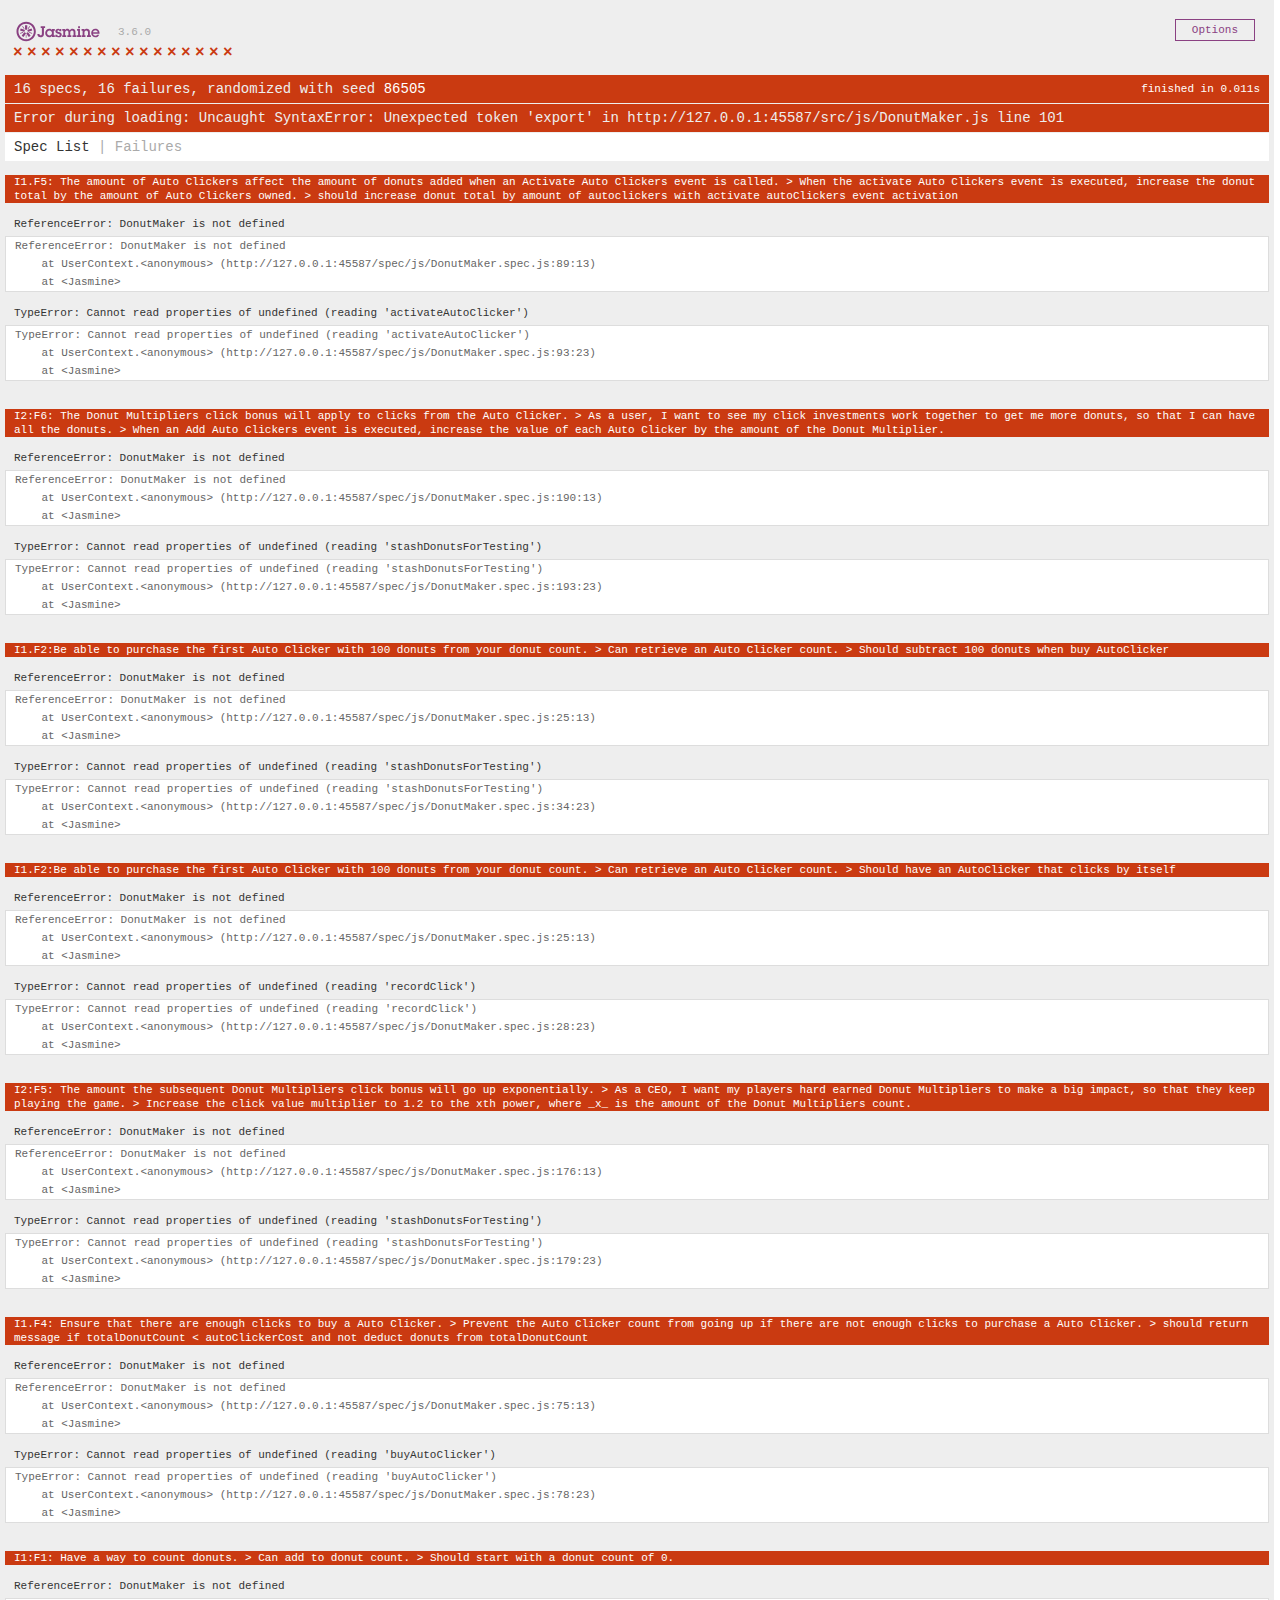
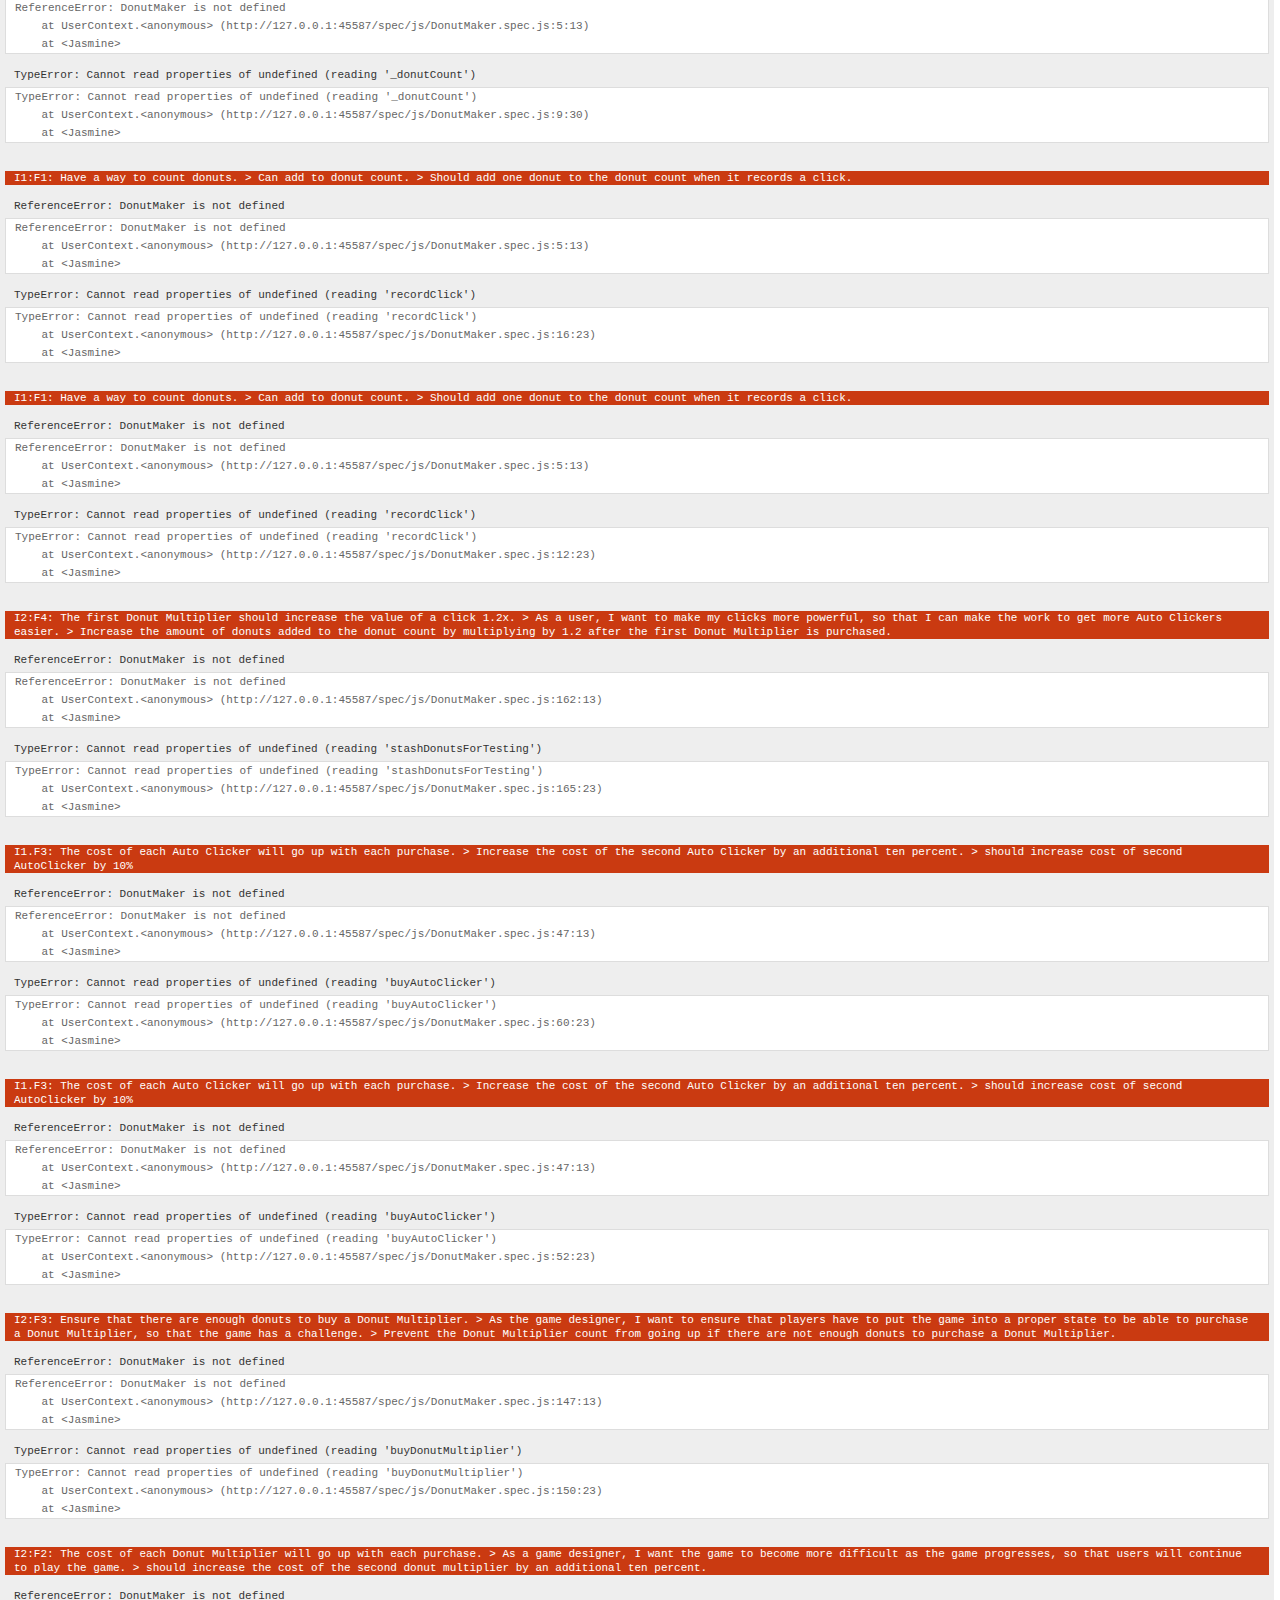
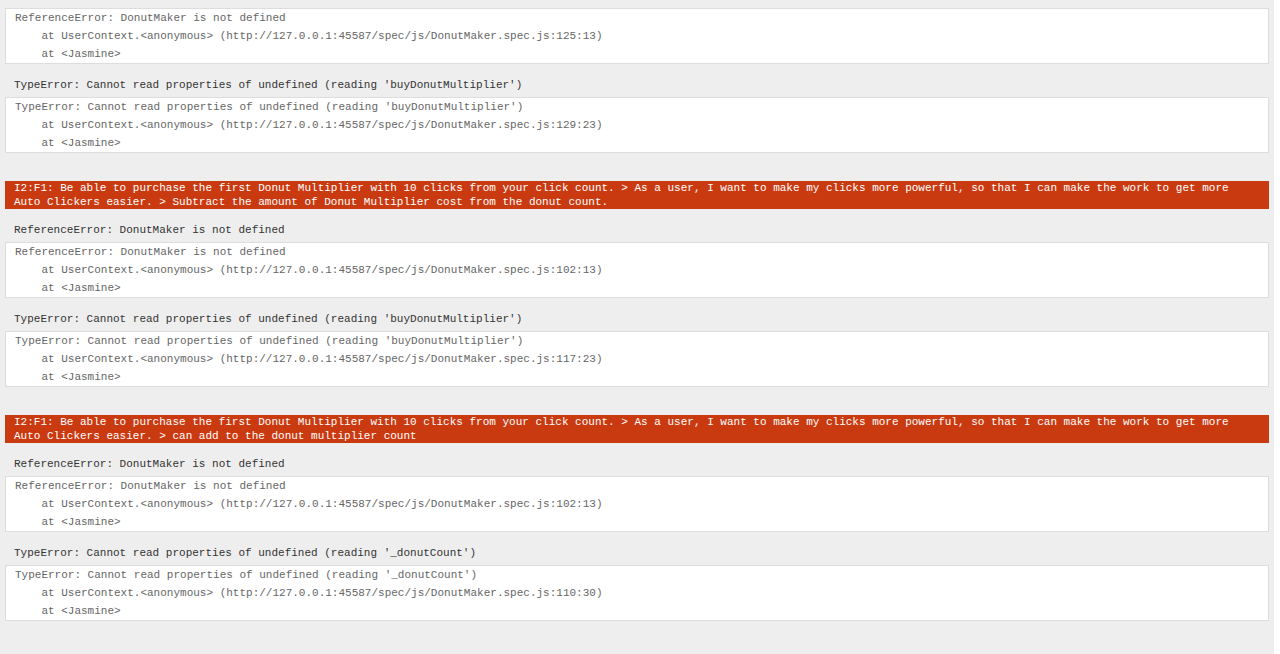
<file: DonutMakerSpecRunner.html>
<!DOCTYPE html>
<html>

<head>
    <meta charset="utf-8">
    <title>Jasmine Spec Runner v3.6.0</title>

    <link rel="shortcut icon" type="image/png" href="lib/jasmine-3.6.0/jasmine_favicon.png">
    <link rel="stylesheet" href="lib/jasmine-3.6.0/jasmine.css">

    <script src="lib/jasmine-3.6.0/jasmine.js"></script>
    <script src="lib/jasmine-3.6.0/jasmine-html.js"></script>
    <script src="lib/jasmine-3.6.0/boot.js"></script>


</head>

<body>
    <!-- include source files here... -->
    <script src="./src/js/DonutMaker.js"></script>
    <!-- include spec files here... -->
    <script src="./spec/js/DonutMaker.spec.js"></script>
</body>

</html>
</file>
<file: lib/jasmine-3.6.0/jasmine.css>
@charset "UTF-8";
body { overflow-y: scroll; }

.jasmine_html-reporter { width: 100%; background-color: #eee; padding: 5px; margin: -8px; font-size: 11px; font-family: Monaco, "Lucida Console", monospace; line-height: 14px; color: #333; }

.jasmine_html-reporter a { text-decoration: none; }

.jasmine_html-reporter a:hover { text-decoration: underline; }

.jasmine_html-reporter p, .jasmine_html-reporter h1, .jasmine_html-reporter h2, .jasmine_html-reporter h3, .jasmine_html-reporter h4, .jasmine_html-reporter h5, .jasmine_html-reporter h6 { margin: 0; line-height: 14px; }

.jasmine_html-reporter .jasmine-banner, .jasmine_html-reporter .jasmine-symbol-summary, .jasmine_html-reporter .jasmine-summary, .jasmine_html-reporter .jasmine-result-message, .jasmine_html-reporter .jasmine-spec .jasmine-description, .jasmine_html-reporter .jasmine-spec-detail .jasmine-description, .jasmine_html-reporter .jasmine-alert .jasmine-bar, .jasmine_html-reporter .jasmine-stack-trace { padding-left: 9px; padding-right: 9px; }

.jasmine_html-reporter .jasmine-banner { position: relative; }

.jasmine_html-reporter .jasmine-banner .jasmine-title { background: url("[data-uri]") no-repeat; background: url("[data-uri]") no-repeat, none; -moz-background-size: 100%; -o-background-size: 100%; -webkit-background-size: 100%; background-size: 100%; display: block; float: left; width: 90px; height: 25px; }

.jasmine_html-reporter .jasmine-banner .jasmine-version { margin-left: 14px; position: relative; top: 6px; }

.jasmine_html-reporter #jasmine_content { position: fixed; right: 100%; }

.jasmine_html-reporter .jasmine-version { color: #aaa; }

.jasmine_html-reporter .jasmine-banner { margin-top: 14px; }

.jasmine_html-reporter .jasmine-duration { color: #fff; float: right; line-height: 28px; padding-right: 9px; }

.jasmine_html-reporter .jasmine-symbol-summary { overflow: hidden; margin: 14px 0; }

.jasmine_html-reporter .jasmine-symbol-summary li { display: inline-block; height: 10px; width: 14px; font-size: 16px; }

.jasmine_html-reporter .jasmine-symbol-summary li.jasmine-passed { font-size: 14px; }

.jasmine_html-reporter .jasmine-symbol-summary li.jasmine-passed:before { color: #007069; content: "•"; }

.jasmine_html-reporter .jasmine-symbol-summary li.jasmine-failed { line-height: 9px; }

.jasmine_html-reporter .jasmine-symbol-summary li.jasmine-failed:before { color: #ca3a11; content: "×"; font-weight: bold; margin-left: -1px; }

.jasmine_html-reporter .jasmine-symbol-summary li.jasmine-excluded { font-size: 14px; }

.jasmine_html-reporter .jasmine-symbol-summary li.jasmine-excluded:before { color: #bababa; content: "•"; }

.jasmine_html-reporter .jasmine-symbol-summary li.jasmine-excluded-no-display { font-size: 14px; display: none; }

.jasmine_html-reporter .jasmine-symbol-summary li.jasmine-pending { line-height: 17px; }

.jasmine_html-reporter .jasmine-symbol-summary li.jasmine-pending:before { color: #ba9d37; content: "*"; }

.jasmine_html-reporter .jasmine-symbol-summary li.jasmine-empty { font-size: 14px; }

.jasmine_html-reporter .jasmine-symbol-summary li.jasmine-empty:before { color: #ba9d37; content: "•"; }

.jasmine_html-reporter .jasmine-run-options { float: right; margin-right: 5px; border: 1px solid #8a4182; color: #8a4182; position: relative; line-height: 20px; }

.jasmine_html-reporter .jasmine-run-options .jasmine-trigger { cursor: pointer; padding: 8px 16px; }

.jasmine_html-reporter .jasmine-run-options .jasmine-payload { position: absolute; display: none; right: -1px; border: 1px solid #8a4182; background-color: #eee; white-space: nowrap; padding: 4px 8px; }

.jasmine_html-reporter .jasmine-run-options .jasmine-payload.jasmine-open { display: block; }

.jasmine_html-reporter .jasmine-bar { line-height: 28px; font-size: 14px; display: block; color: #eee; }

.jasmine_html-reporter .jasmine-bar.jasmine-failed, .jasmine_html-reporter .jasmine-bar.jasmine-errored { background-color: #ca3a11; border-bottom: 1px solid #eee; }

.jasmine_html-reporter .jasmine-bar.jasmine-passed { background-color: #007069; }

.jasmine_html-reporter .jasmine-bar.jasmine-incomplete { background-color: #bababa; }

.jasmine_html-reporter .jasmine-bar.jasmine-skipped { background-color: #bababa; }

.jasmine_html-reporter .jasmine-bar.jasmine-warning { background-color: #ba9d37; color: #333; }

.jasmine_html-reporter .jasmine-bar.jasmine-menu { background-color: #fff; color: #aaa; }

.jasmine_html-reporter .jasmine-bar.jasmine-menu a { color: #333; }

.jasmine_html-reporter .jasmine-bar a { color: white; }

.jasmine_html-reporter.jasmine-spec-list .jasmine-bar.jasmine-menu.jasmine-failure-list, .jasmine_html-reporter.jasmine-spec-list .jasmine-results .jasmine-failures { display: none; }

.jasmine_html-reporter.jasmine-failure-list .jasmine-bar.jasmine-menu.jasmine-spec-list, .jasmine_html-reporter.jasmine-failure-list .jasmine-summary { display: none; }

.jasmine_html-reporter .jasmine-results { margin-top: 14px; }

.jasmine_html-reporter .jasmine-summary { margin-top: 14px; }

.jasmine_html-reporter .jasmine-summary ul { list-style-type: none; margin-left: 14px; padding-top: 0; padding-left: 0; }

.jasmine_html-reporter .jasmine-summary ul.jasmine-suite { margin-top: 7px; margin-bottom: 7px; }

.jasmine_html-reporter .jasmine-summary li.jasmine-passed a { color: #007069; }

.jasmine_html-reporter .jasmine-summary li.jasmine-failed a { color: #ca3a11; }

.jasmine_html-reporter .jasmine-summary li.jasmine-empty a { color: #ba9d37; }

.jasmine_html-reporter .jasmine-summary li.jasmine-pending a { color: #ba9d37; }

.jasmine_html-reporter .jasmine-summary li.jasmine-excluded a { color: #bababa; }

.jasmine_html-reporter .jasmine-specs li.jasmine-passed a:before { content: "• "; }

.jasmine_html-reporter .jasmine-specs li.jasmine-failed a:before { content: "× "; }

.jasmine_html-reporter .jasmine-specs li.jasmine-empty a:before { content: "* "; }

.jasmine_html-reporter .jasmine-specs li.jasmine-pending a:before { content: "• "; }

.jasmine_html-reporter .jasmine-specs li.jasmine-excluded a:before { content: "• "; }

.jasmine_html-reporter .jasmine-description + .jasmine-suite { margin-top: 0; }

.jasmine_html-reporter .jasmine-suite { margin-top: 14px; }

.jasmine_html-reporter .jasmine-suite a { color: #333; }

.jasmine_html-reporter .jasmine-failures .jasmine-spec-detail { margin-bottom: 28px; }

.jasmine_html-reporter .jasmine-failures .jasmine-spec-detail .jasmine-description { background-color: #ca3a11; color: white; }

.jasmine_html-reporter .jasmine-failures .jasmine-spec-detail .jasmine-description a { color: white; }

.jasmine_html-reporter .jasmine-result-message { padding-top: 14px; color: #333; white-space: pre-wrap; }

.jasmine_html-reporter .jasmine-result-message span.jasmine-result { display: block; }

.jasmine_html-reporter .jasmine-stack-trace { margin: 5px 0 0 0; max-height: 224px; overflow: auto; line-height: 18px; color: #666; border: 1px solid #ddd; background: white; white-space: pre; }
</file>
